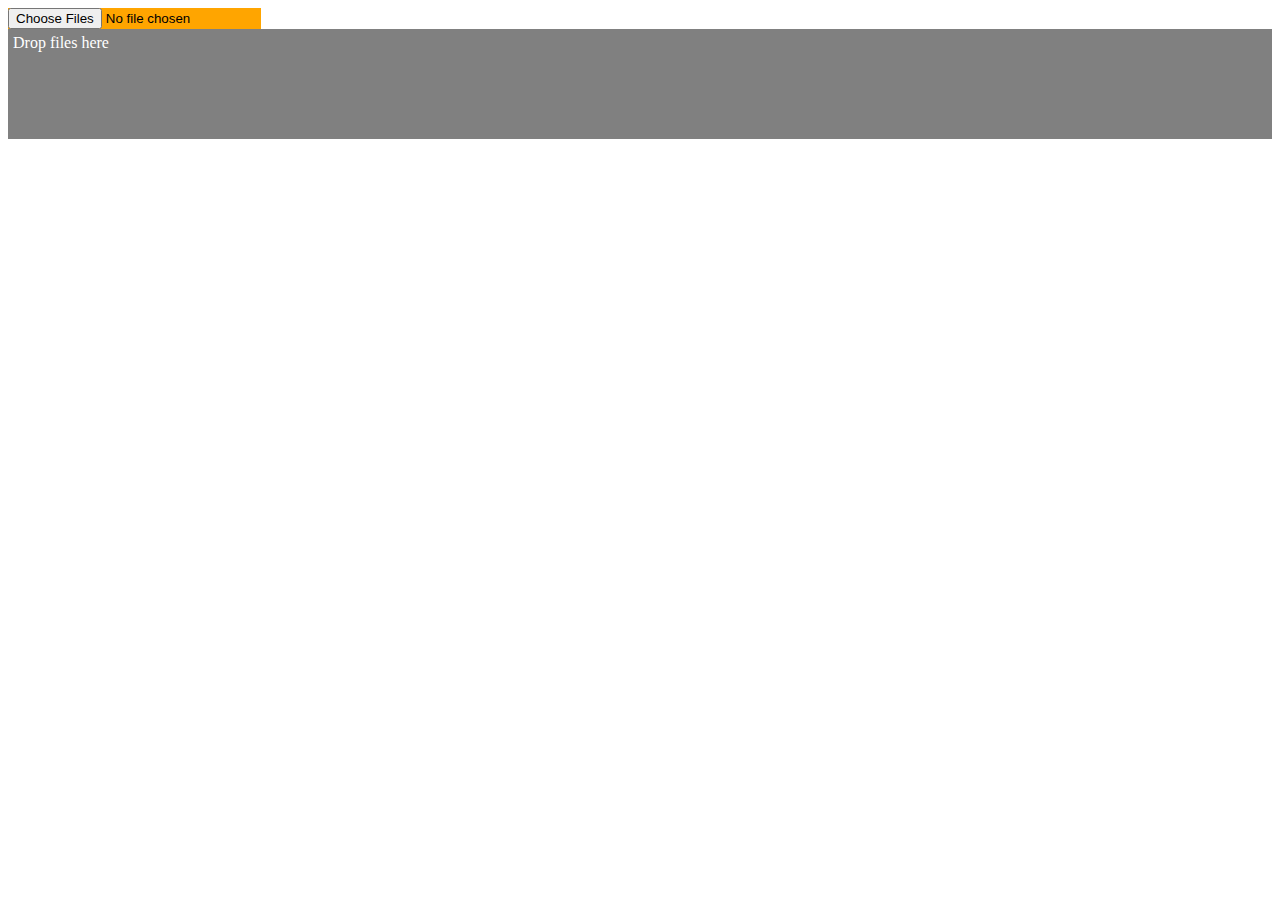
<file: index.html>
<!DOCTYPE html>
<html>
<head>
	<meta charset="UTF-8">
	<link rel="stylesheet" href="stylesheet.css" type="text/css"><!--Add Styling to make drop zone more visible-->
	
	<!-- EasyFileReader External Script-->
	<script src = "EasyFileReader.js"></script>

	<!-- EasyListener External Script-->
	<script src="EasyListener.js"></script>
</head>
<body>


  <! Basic HTML for Project>
  <input type="file" id="fileButton" name="fileButton"  multiple />
  <div id="drop_zone">Drop files here</div>
  <div id="textout"></div>
  <div id="previewBox"></div>
  <!-- Local Script-->
  <script>

const genPreview = (file) => {
	if(!file || !file.category){ return null }

	const refData = [
		{ cat:'audio',		tag: 'audio', sourceElement: true },
		{ cat: 'image',		tag: 'img', classList: 'boxed'	},
		{ cat: 'text', 		tag: 'p',	isText: true 	},
		{ cat: 'richtext',	tag: 'div',	noPreview: true, classList: 'boxed'	},
		{ cat: 'video',	tag: 'video', sourceElement: true  	},
		{ cat: 'pdf', tag: 'iframe'	}
	]
	const match = refData.find( el => file.category === el.cat )
	if(!match){ return null }

	const element = document.createElement(match.tag)

	if(match.classList){
		element.classList.add(match.classList)
	}

	if (match.noPreview) {
		element.innerHTML = '<h2>NO PREVIEW<br>AVAILABLE!<\/h2>'
	} else if(match.isText){
		element.innerText = file.plaintext 
	} else if(match.sourceElement) {
		const controls = document.createAttribute('controls')
		element.setAttributeNode(controls)
		const source = document.createElement('source')
		source.src = file.encoded
		source.type = file.type
		element.appendChild(source)
	}else {
		element.src = file.encoded
	}

	document.getElementById('previewBox').appendChild(element)
}

  // Declare the Customizable callback function
const myCallback = (loadedData) => {
	// Remember that the results come back as an array of Objects with Content/Errors AND Metadata
		console.log(loadedData) // Checkout the returned Data in it's raw form
	
		loadedData.forEach(file => {
			const { err } = file
			if(err){
				console.error(err)
			} else {
				genPreview(file)
			}
		})
  }

  new EasyListener(myCallback)
  	.fileDropListener(document.getElementById("drop_zone")) 
  	.fileButtonListener("fileButton")

  </script>
</body>
</html>
</file>
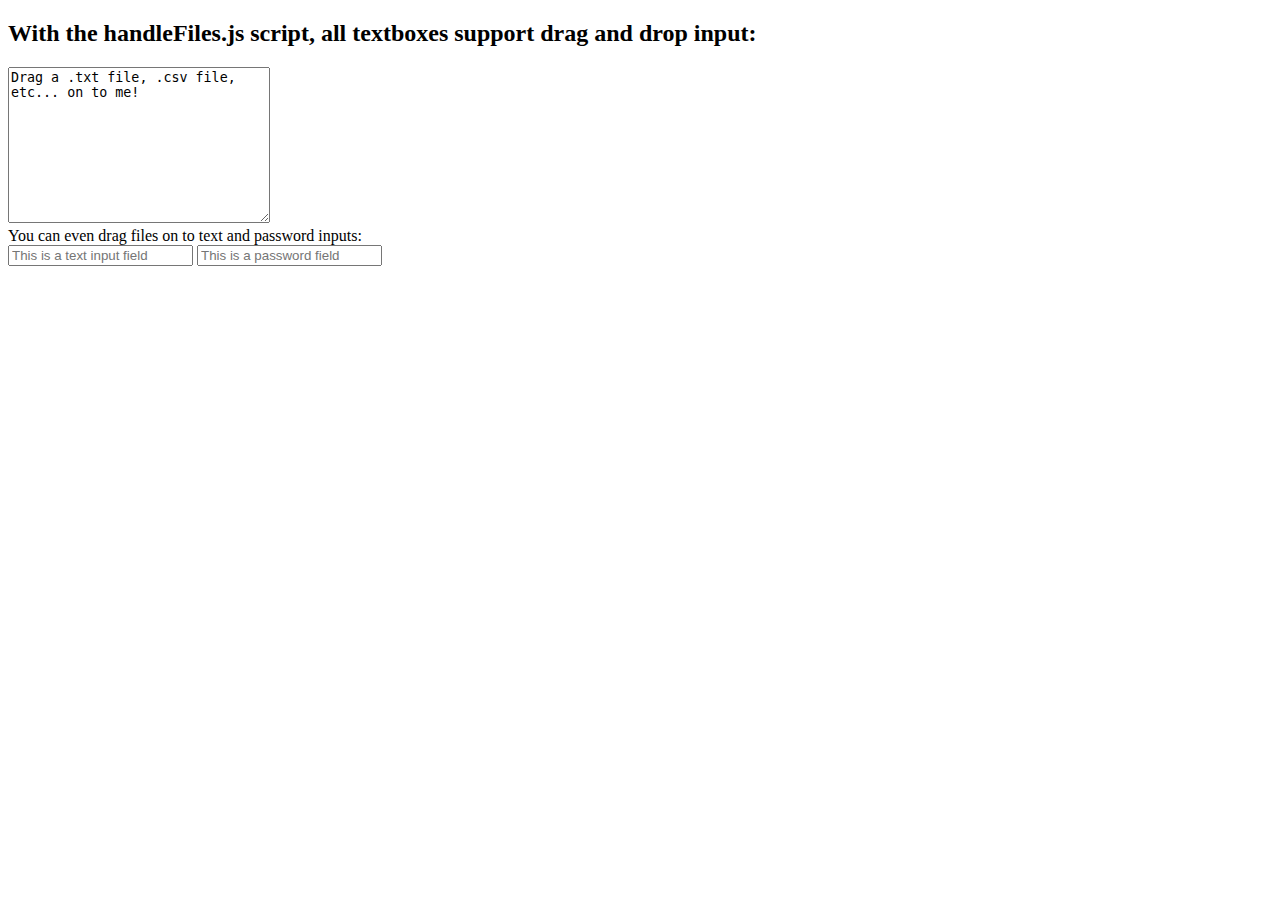
<file: index-plaintext_only.html>
<!DOCTYPE html>
<html>
<head>
	<meta charset="UTF-8">
	<link rel="stylesheet" href="stylesheet.css" type="text/css"><!--Add Styling to make drop zone more visible-->
	
	<script src="handleFiles.js"></script>
</head>
<body>


  <! Basic HTML for Project>
  <section>
  	<h2>With the handleFiles.js script, all textboxes support drag and drop input:</h2>
  	<textarea	rows="10" cols="30">Drag a .txt file, .csv file, etc... on to me!</textarea> 
  		<br>
  	<label for="text box">You can even drag files on to text and password inputs:</label>
  		<br>
  	<input type="text" placeholder="This is a text input field"></input>
  	<input type="password" placeholder="This is a password field"></input>
	</section>
  
</body>
</html>
</file>
<file: stylesheet.css>
body {
	background-color: white;
}

input[type=file]{
	background-color: orange;
}

#output {
	color:green;
	padding-left: 50px;
	padding-top: 10px;
	min-width: 0px;
	min-height: 0px;
}

#drop_zone {
	background-color: grey;
	color:white;
	min-width: 100px;
	min-height: 100px;
	padding: 5px;
}

/*Unrelated to core code; allows uniform-sized image previews*/  
.boxed {
	display: block;
	max-width:230px;
	max-height:95px;
	width: auto;
	height: auto;
}
</file>
